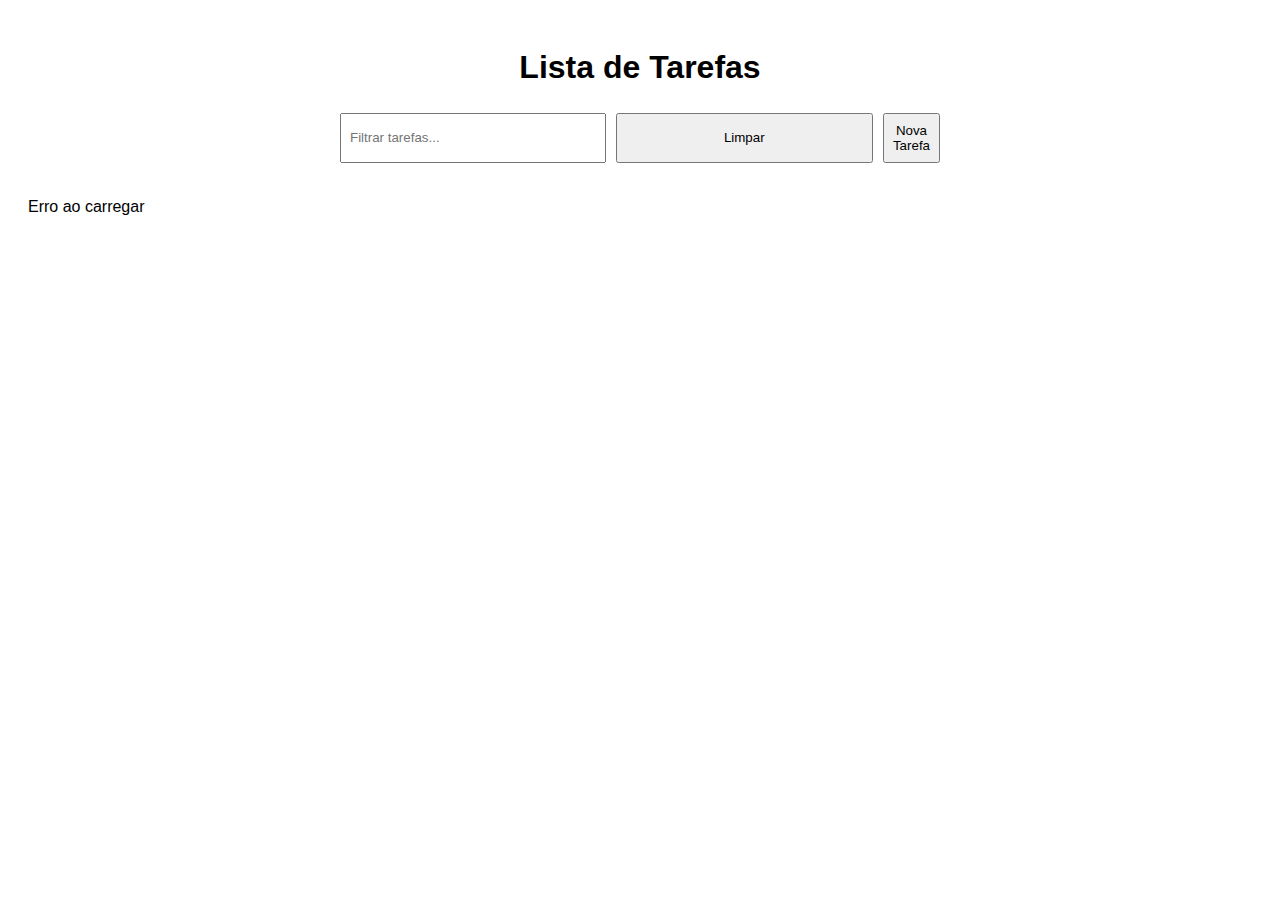
<file: index.html>
<!DOCTYPE html>
<html lang="pt-BR">
<head>
    <meta charset="UTF-8">
    <meta name="viewport" content="width=device-width, initial-scale=1.0">
    <title>Lista de Tarefas</title>
    <link rel="stylesheet" href="style.css">
</head>
<body>

<h1>Lista de Tarefas</h1>

<div class="top-bar">
    <input type="text" id="filtro" placeholder="Filtrar tarefas...">
    <button id="limpar-filtro">Limpar</button>
    <a href="cadastro.html"><button>Nova Tarefa</button></a>
</div>

<div id="lista-tarefas"></div>

<script src="script.js"></script>
</body>
</html>
</file>
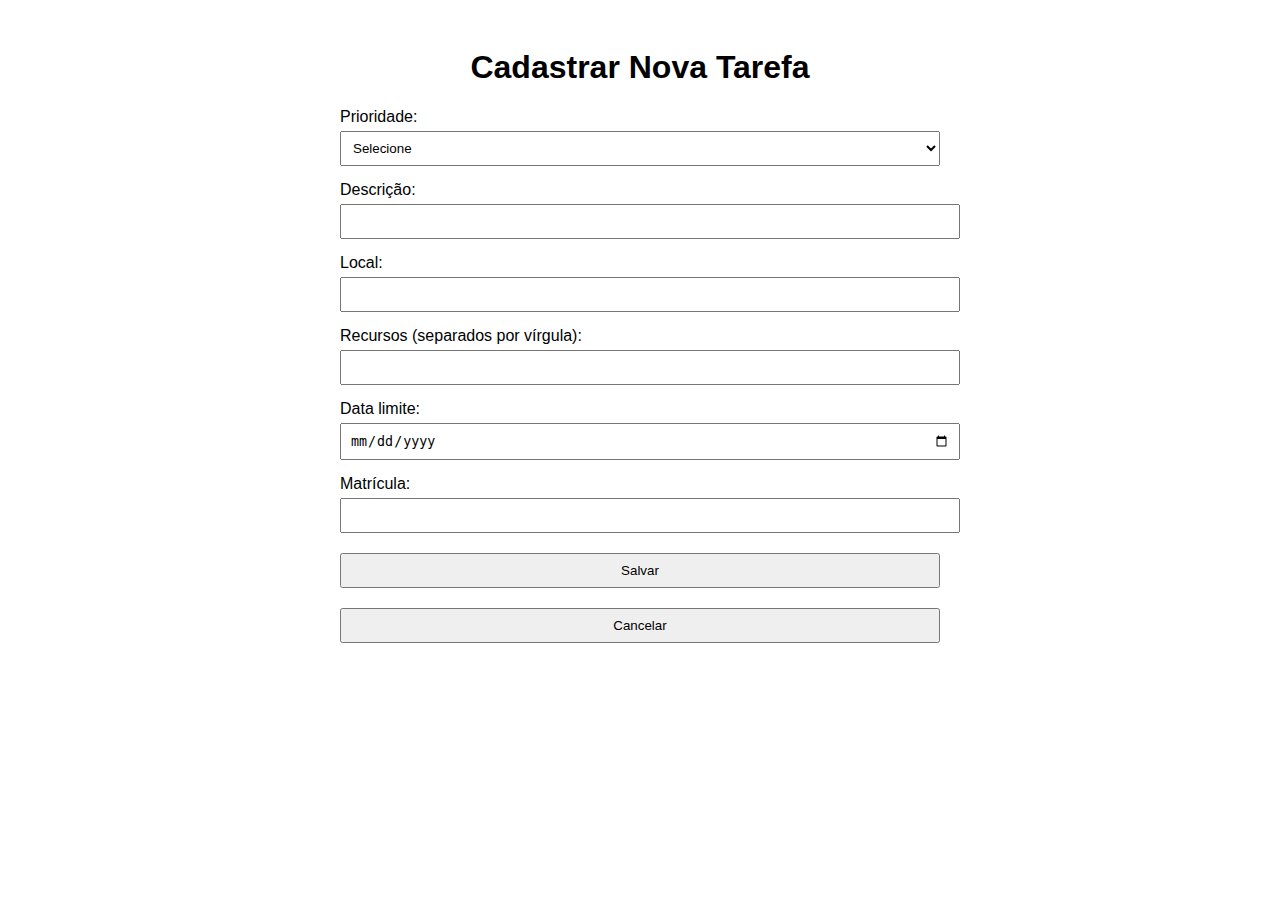
<file: cadastro.html>
<!DOCTYPE html>
<html lang="pt-BR">
<head>
    <meta charset="UTF-8">
    <meta name="viewport" content="width=device-width, initial-scale=1.0">
    <title>Cadastrar Tarefa</title>
    <link rel="stylesheet" href="style.css">
</head>
<body>

<h1>Cadastrar Nova Tarefa</h1>

<form id="form-tarefa">

<label>Prioridade:</label>
<select id="prioridade">
    <option value="">Selecione</option>
    <option value="Baixa">Baixa</option>
    <option value="Normal">Normal</option>
    <option value="Urgente">Urgente</option>
</select>

    <label>Descrição:</label>
    <input type="text" id="descricao">

    <label>Local:</label>
    <input type="text" id="local">

    <label>Recursos (separados por vírgula):</label>
    <input type="text" id="recursos">

    <label>Data limite:</label>
    <input type="date" id="dataLimite">

    <label>Matrícula:</label>
    <input type="text" id="matricula">

    <button type="submit">Salvar</button>
    <button type="button" id="cancelar">Cancelar</button>

</form>

<script src="cadastro.js"></script>
</body>
</html>
</file>
<file: style.css>
body {
    font-family: Arial, sans-serif;
    padding: 20px;
}

h1 {
    text-align: center;
}

form, .top-bar {
    max-width: 600px;
    margin: auto;
}

input, select, button {
    width: 100%;
    padding: 8px;
    margin: 5px 0 15px;
}

table {
    width: 100%;
    border-collapse: collapse;
    margin-top: 20px;
}

td, th {
    border: 1px solid #aaa;
    padding: 10px;
}

.prioridade-urgente {
    color: red;
    font-weight: bold;
}

.top-bar {
    display: flex;
    gap: 10px;
    margin-bottom: 20px;
}
</file>
